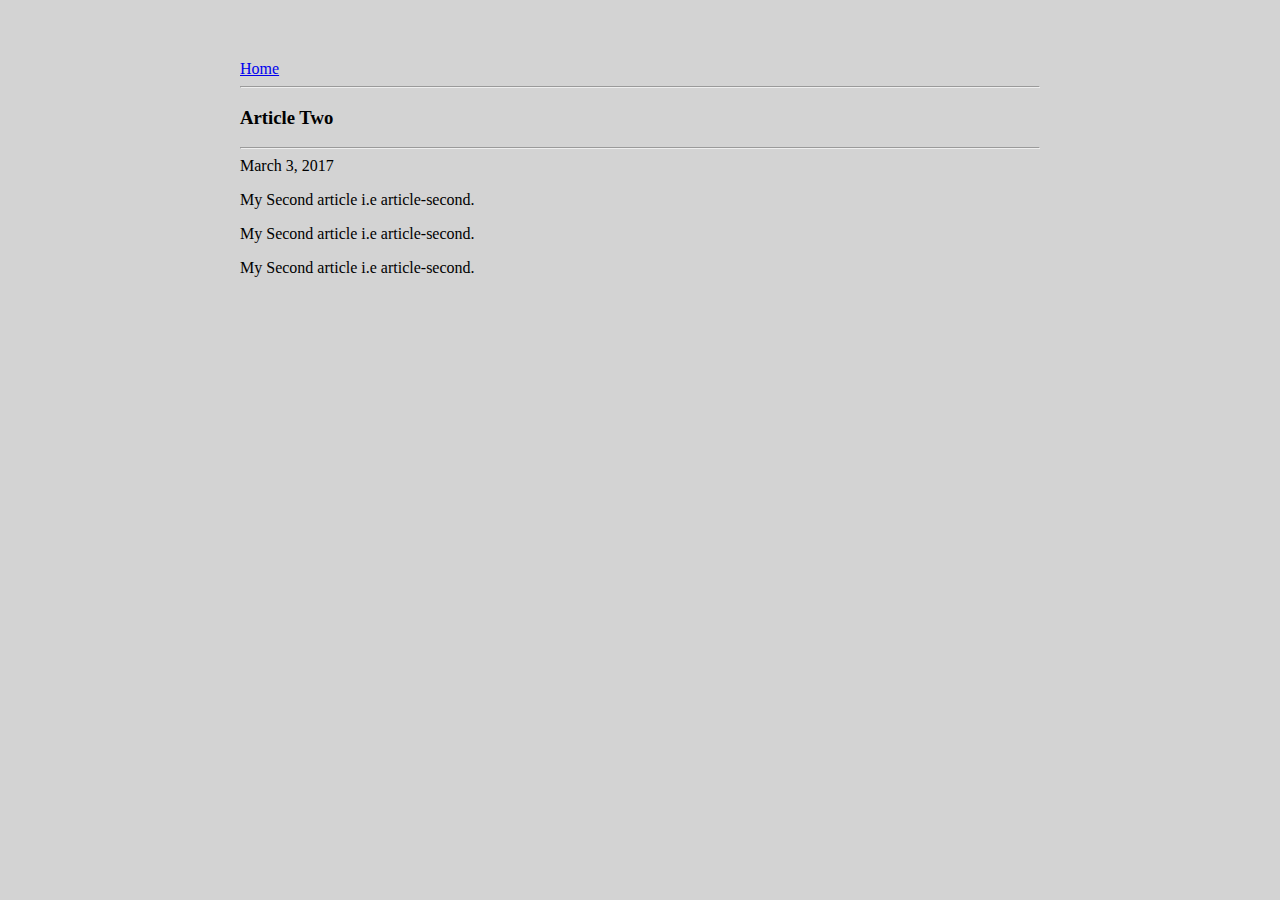
<file: ui/article-two.html>
<html>
    <head>
        <title>
            Article Two | Sharon
        </title>
    
        <meta name="viewport" content="width=device-width, initial-scale=1"/>
        <link href="/ui/style.css" rel=
"stylesheet"/>
    </head>
    <body>
        <div class="container">
            <div>
                <a href="/">Home</a>
            </div>
            <hr/>
            <h3>
                Article Two
            </h3>
            <hr/>
            <div>
                March 3, 2017
            </div>
            <div>
                <p>
                    My Second article i.e article-second.
                </p>
                <p>
                    My Second article i.e article-second.
                </p>
                <p>
                    My Second article i.e article-second.
                </p>
            </div>
        </div>
    </body>

</html>
</file>
<file: ui/style.css>
body {
    font-family: sans-serif;
    background-color: lightgrey;
    margin-top: 60px;
}

.center {
    text-align: center;
}

.text-big {
    font-size: 300%;
}

.bold {
    font-weight: bold;
}

.img-medium {
    height: 200px;
}
.container{
    max-width: 800px;
    margin: 0 auto;
    font-family: comic-sans;
    padding-left: 20px;
    padding-right: 20px;
}
</file>
